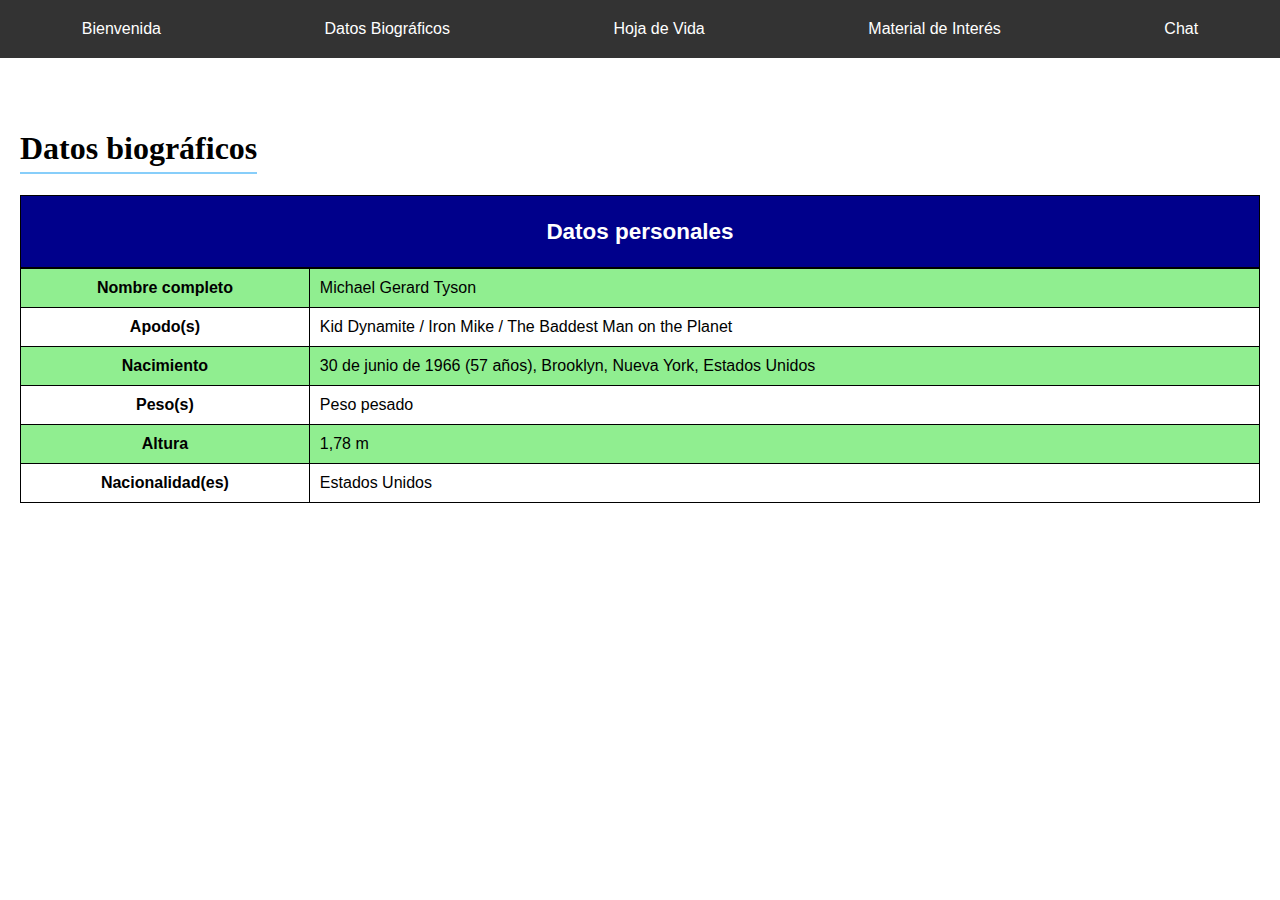
<file: DesarrolloWebTaller/tabla.html>
<!-- 
Online HTML, CSS and JavaScript editor to run code online.
-->
<!DOCTYPE html>
<html lang="es">

<head>
  <meta charset="UTF-8" />
  <meta name="viewport" content="width=device-width, initial-scale=1.0" />
  <link rel="stylesheet" href="style.css" />
  <title>tabla</title>
  <meta http-equiv="Cache-Control" content="no-store">
  <meta http-equiv="Pragma" content="no-cache">
  <meta http-equiv="Expires" content="0">
  <meta name="robots" content="index,follow,noarchive">

</head>


<body>

  <div class="menu">
    <a href="index.html" class="menu-item">Bienvenida</a>
    <a href="tabla.html" class="menu-item">Datos Biográficos</a>
    <a href="hoja de vida.html" class="menu-item">Hoja de Vida</a>
    <a href="material de interes.html" class="menu-item">Material de Interés</a>
    <a href="chat.html" class="menu-item">Chat</a>
  </div>

  <h1>
    Datos biográficos
  </h1>


  <script src="script.js"></script>
</body>



<table class="default">
  <caption>


    <h3>
      Datos personales
    </h3>
  </caption>



  <tr>

    <th>Nombre completo</th>

    <td>Michael Gerard Tyson</td>


  </tr>

  <tr>

    <th>Apodo(s)</th>

    <td>Kid Dynamite / Iron Mike / The Baddest Man on the Planet</td>

  </tr>

  <th>Nacimiento</th>

  <td>30 de junio de 1966 (57 años), Brooklyn, Nueva York, Estados Unidos</td>

  </tr>


  <tr>

    <th>Peso(s)</th>

    <td>Peso pesado</td>


  </tr>

  <tr>

    <th>Altura</th>

    <td>1,78 m </td>


  </tr>
  <tr>

    <th>Nacionalidad(es)</th>

    <td>Estados Unidos</td>


  </tr>
</table>



</html>
</file>
<file: DesarrolloWebTaller/style.css>
body {
  margin: 20px;
  font-family: Arial, Helvetica, sans-serif;
}

h1 {
  margin-top: 110px;
  font-family: "Times New Roman", Times, serif;

  border-bottom: 2px solid #87CEFA;
  display: inline-block;
  padding-bottom: 5px;
}

.h2-hoja {
  border: 2px solid black;
  border-bottom: 2px solid darkgrey;

  color: white;
  background-image: linear-gradient(to bottom, black, #474b4e);

}

.pColor:hover {
  background-color: lightblue;
}

.lista-numerada li::marker {
  color: darkblue;
}

.lista-numerada li:hover {
  background-color: lightblue;
}



ul {
  list-style: none;
  /* Remove default bullets */
}

ul li:hover {
  background-color: lightblue;
}

.puntos-red li::before {
  list-style: none;
  /* Remove default bullets */

  content: "\2022";
  /* Add content: \2022 is the CSS Code/unicode for a bullet */
  color: red;
  /* Change the color */
  font-weight: bold;
  /* If you want it to be bold */
  display: inline-block;
  /* Needed to add space between the bullet and the text */
  width: 0.9em;
  /* Also needed for space (tweak if needed) */
  margin-left: -1em;
  /* Also needed for space (tweak if needed) */
}

.puntos li::before {
  list-style: none;
  /* Remove default bullets */

  content: "\2022";
  /* Add content: \2022 is the CSS Code/unicode for a bullet */
  color: black;
  /* Change the color */
  font-weight: bold;
  /* If you want it to be bold */
  display: inline-block;
  /* Needed to add space between the bullet and the text */
  width: 0.9em;
  /* Also needed for space (tweak if needed) */
  margin-left: -1em;
  /* Also needed for space (tweak if needed) */
}

h2 {
  font-family: "Times New Roman", Times, serif;

  border-bottom: 2px solid #87CEFA;
  display: inline-block;
  padding-bottom: 5px;
}




table {
  width: 100%;
  border-collapse: collapse;
  padding: 20px;
}

th,
td {
  padding: 10px;
  border: 1px solid black;
}

caption {
  font-weight: bold;
  font-size: 1.2em;
  color: #fff;

  text-align: center;
  border: 1px solid black;
  background-color: darkblue;


}



tr:nth-child(even) {
  background-color: white;
  color: black;
}

tr:nth-child(odd) {
  background-color: lightgreen;
  color: black;
}


.menu {
  position: fixed;
  top: 0;
  left: 0;
  width: 100%;
  background-color: #333;
  display: flex;
  justify-content: space-around;
  align-items: center;
  padding: 10px 0;
}

.menu-item {
  color: #fff;
  text-decoration: none;
  padding: 10px 20px;
  transition: background-color 0.3s;
}

.foto-prin {
  margin-top: 155px;

  float: right;
  box-shadow: 6px 6px 10px rgba(0, 0, 0, 4);
  border: 1px solid black;

}

.menu-item:hover {
  background-color: #555;
}

.error {
  color: red;
  font-weight: bold;

}
.input-container {
  display: flex;
  align-items: center; /
}

.input-container input {
  margin-right: 10px; 
}
</file>
